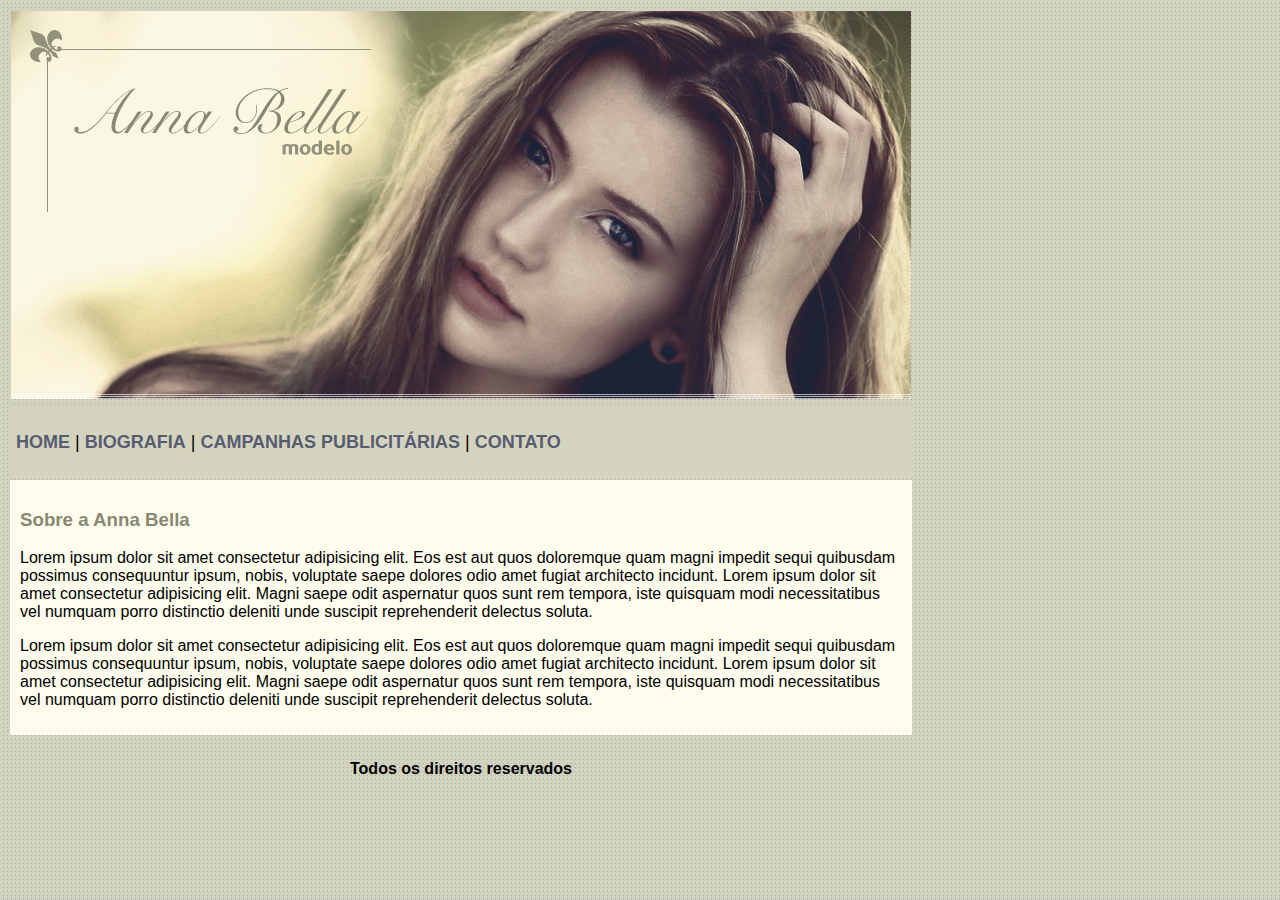
<file: index.html>
<!DOCTYPE html>
<html lang="pt-br">
<head>
    <meta charset="UTF-8">
    <meta http-equiv="X-UA-Compatible" content="IE=edge">
    <meta name="viewport" content="width=device-width, initial-scale=1.0">
    <link rel="stylesheet" href="style.css">
    <title>Anna Bella Oficial</title>
</head>
<body>
    <table border="0">
        <tr>
            <td><img src="capa.png" alt=""></td>
        </tr>
        <tr>
            <td class="menu">
                <p>
                    <a href="index.html"> &nbsp;HOME</a> |
                    <a href="biografia.html">BIOGRAFIA</a> |
                    <a href="campanhas.html">CAMPANHAS PUBLICITÁRIAS</a> |
                    <a href="contato.html">CONTATO</a>
                </p>
            </td>
        </tr>

        <tr>
            <td class="resumo">
                <h3>Sobre a Anna Bella</h3>
                <p>Lorem ipsum dolor sit amet consectetur adipisicing elit. Eos est aut quos doloremque quam magni impedit sequi quibusdam possimus consequuntur ipsum, nobis, voluptate saepe dolores odio amet fugiat architecto incidunt. Lorem ipsum dolor sit amet consectetur adipisicing elit. Magni saepe odit aspernatur quos sunt rem tempora, iste quisquam modi necessitatibus vel numquam porro distinctio deleniti unde suscipit reprehenderit delectus soluta.</p>
                <p>Lorem ipsum dolor sit amet consectetur adipisicing elit. Eos est aut quos doloremque quam magni impedit sequi quibusdam possimus consequuntur ipsum, nobis, voluptate saepe dolores odio amet fugiat architecto incidunt. Lorem ipsum dolor sit amet consectetur adipisicing elit. Magni saepe odit aspernatur quos sunt rem tempora, iste quisquam modi necessitatibus vel numquam porro distinctio deleniti unde suscipit reprehenderit delectus soluta.</p>
            </td>
        </tr>

        <tr>
            <td><h4>Todos os direitos reservados</h4></td>
        </tr>
    </table>
    
</body>
</html>
</file>
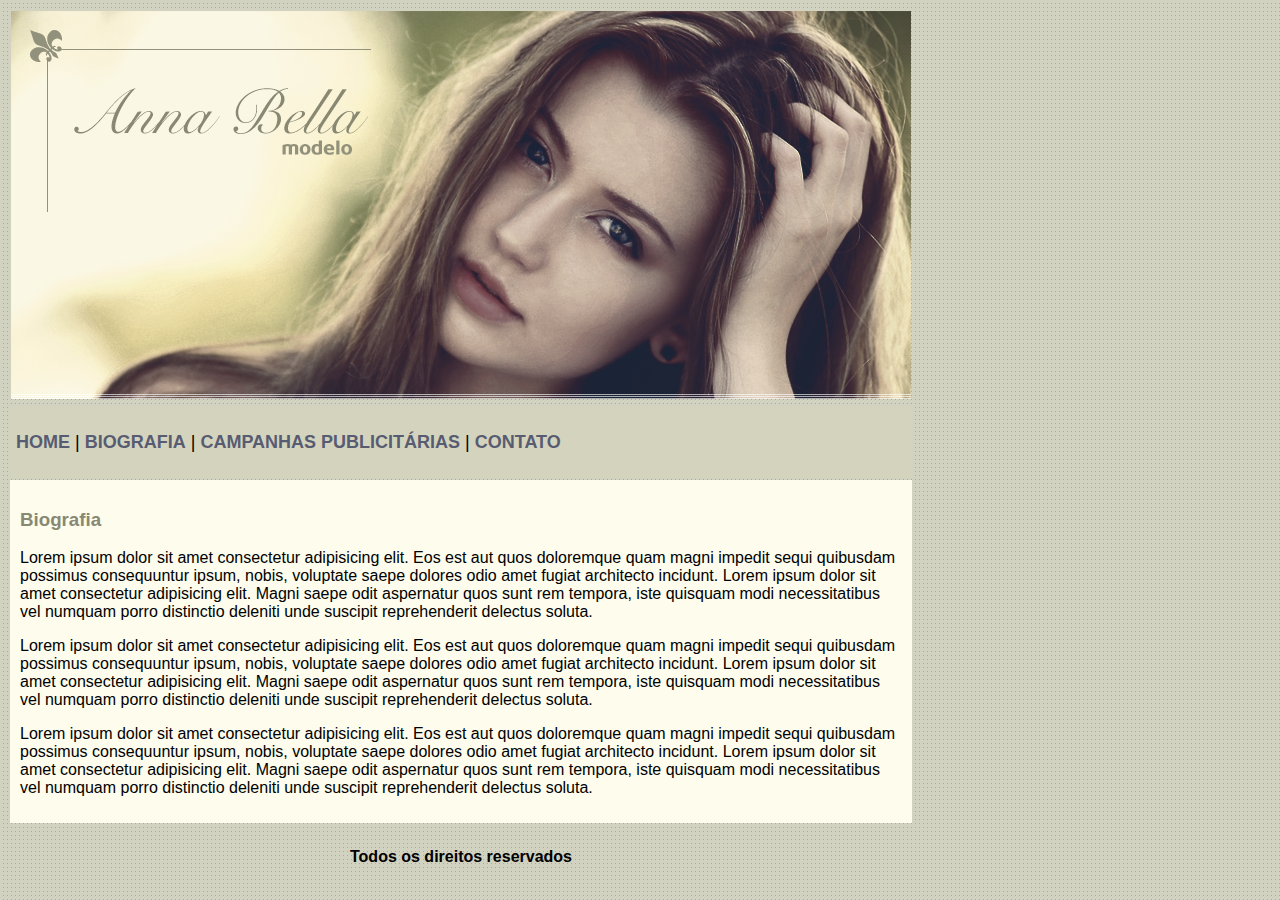
<file: biografia.html>
<!DOCTYPE html>
<html lang="pt-br">
<head>
    <meta charset="UTF-8">
    <meta http-equiv="X-UA-Compatible" content="IE=edge">
    <meta name="viewport" content="width=device-width, initial-scale=1.0">
    <link rel="stylesheet" href="style.css">
    <title>Anna Bella Oficial</title>
</head>
<body>
    <table border="0">
        <tr>
            <td><img src="capa.png" alt=""></td>
        </tr>
        <tr>
            <td class="menu">
                <p>
                    <a href="index.html"> &nbsp;HOME</a> |
                    <a href="biografia.html">BIOGRAFIA</a> |
                    <a href="campanhas.html">CAMPANHAS PUBLICITÁRIAS</a> |
                    <a href="contato.html">CONTATO</a>
                </p>
            </td>
        </tr>

        <tr>
            <td class="resumo">
                <h3>Biografia</h3>
                <p>Lorem ipsum dolor sit amet consectetur adipisicing elit. Eos est aut quos doloremque quam magni impedit sequi quibusdam possimus consequuntur ipsum, nobis, voluptate saepe dolores odio amet fugiat architecto incidunt. Lorem ipsum dolor sit amet consectetur adipisicing elit. Magni saepe odit aspernatur quos sunt rem tempora, iste quisquam modi necessitatibus vel numquam porro distinctio deleniti unde suscipit reprehenderit delectus soluta.</p>
                <p>Lorem ipsum dolor sit amet consectetur adipisicing elit. Eos est aut quos doloremque quam magni impedit sequi quibusdam possimus consequuntur ipsum, nobis, voluptate saepe dolores odio amet fugiat architecto incidunt. Lorem ipsum dolor sit amet consectetur adipisicing elit. Magni saepe odit aspernatur quos sunt rem tempora, iste quisquam modi necessitatibus vel numquam porro distinctio deleniti unde suscipit reprehenderit delectus soluta.</p>
                <p>Lorem ipsum dolor sit amet consectetur adipisicing elit. Eos est aut quos doloremque quam magni impedit sequi quibusdam possimus consequuntur ipsum, nobis, voluptate saepe dolores odio amet fugiat architecto incidunt. Lorem ipsum dolor sit amet consectetur adipisicing elit. Magni saepe odit aspernatur quos sunt rem tempora, iste quisquam modi necessitatibus vel numquam porro distinctio deleniti unde suscipit reprehenderit delectus soluta.</p>
            </td>
        </tr>

        <tr>
            <td><h4>Todos os direitos reservados</h4></td>
        </tr>
    </table>
    
</body>
</html>
</file>
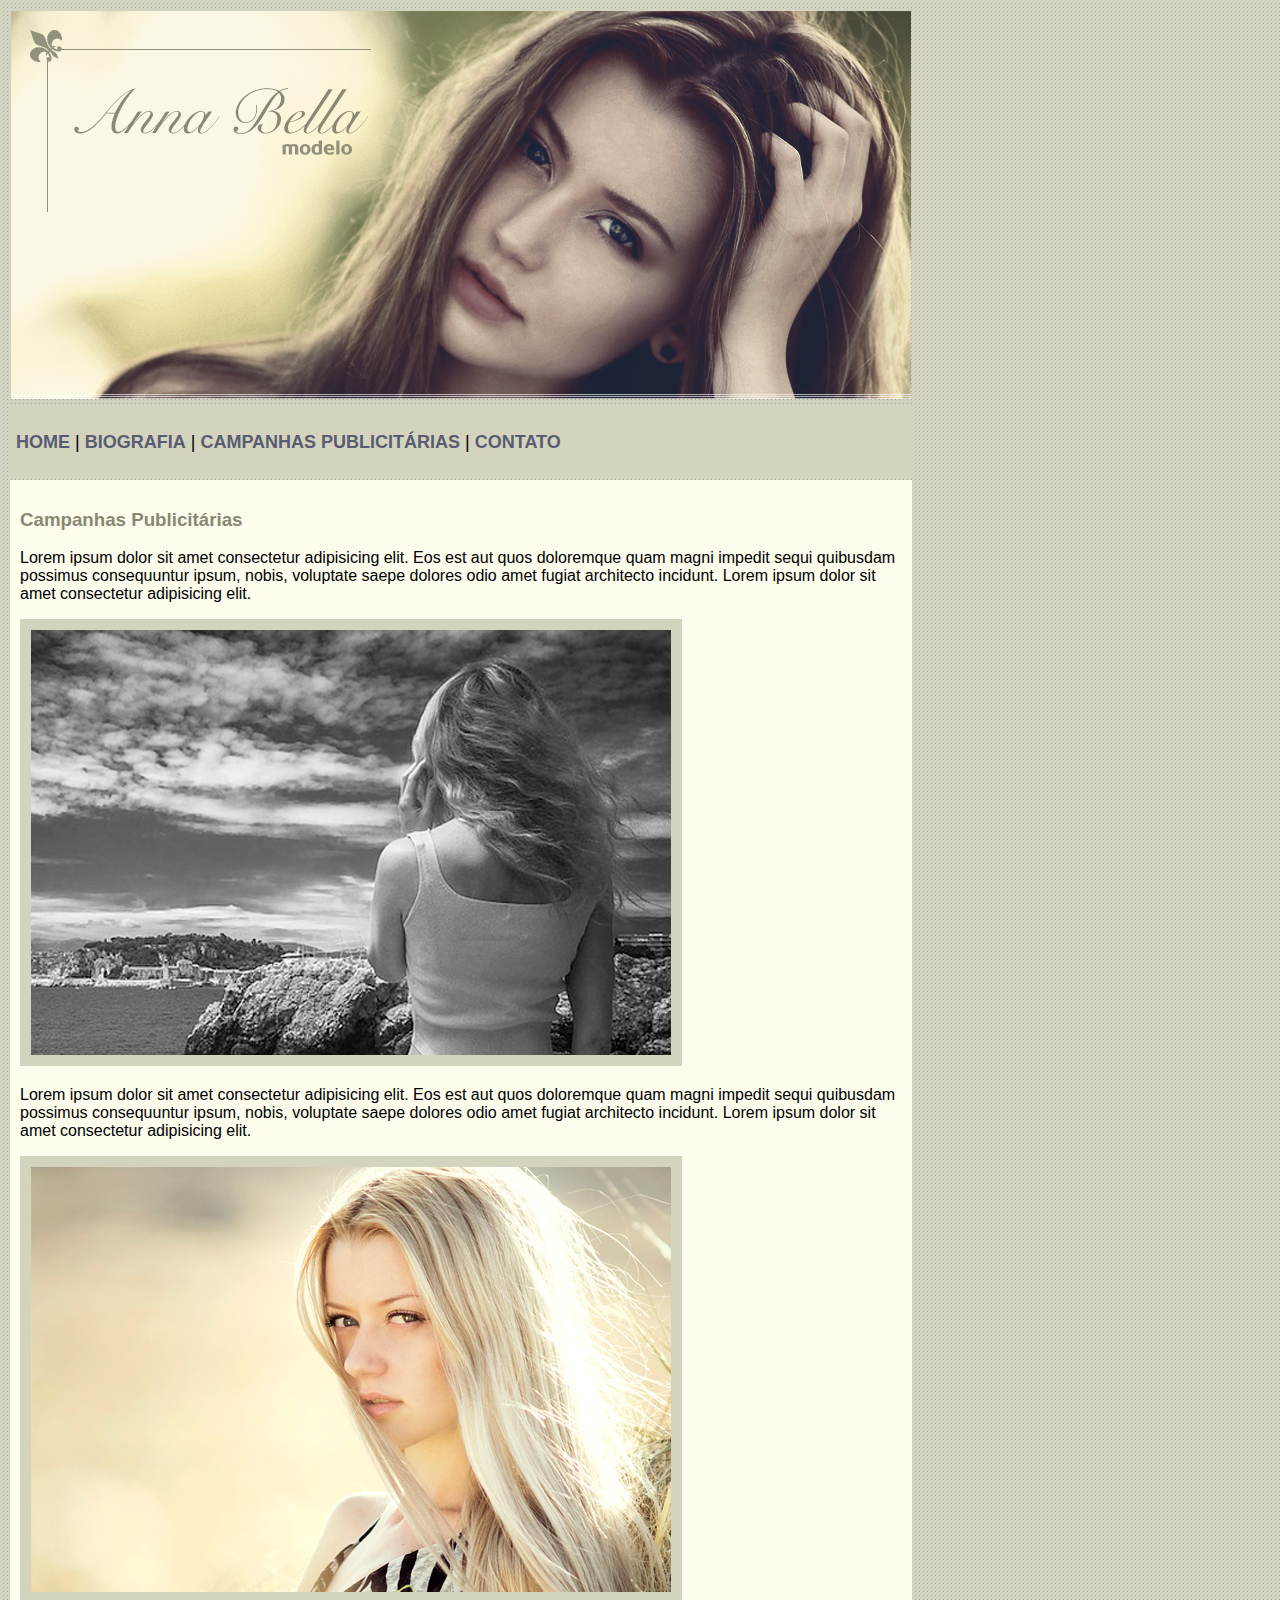
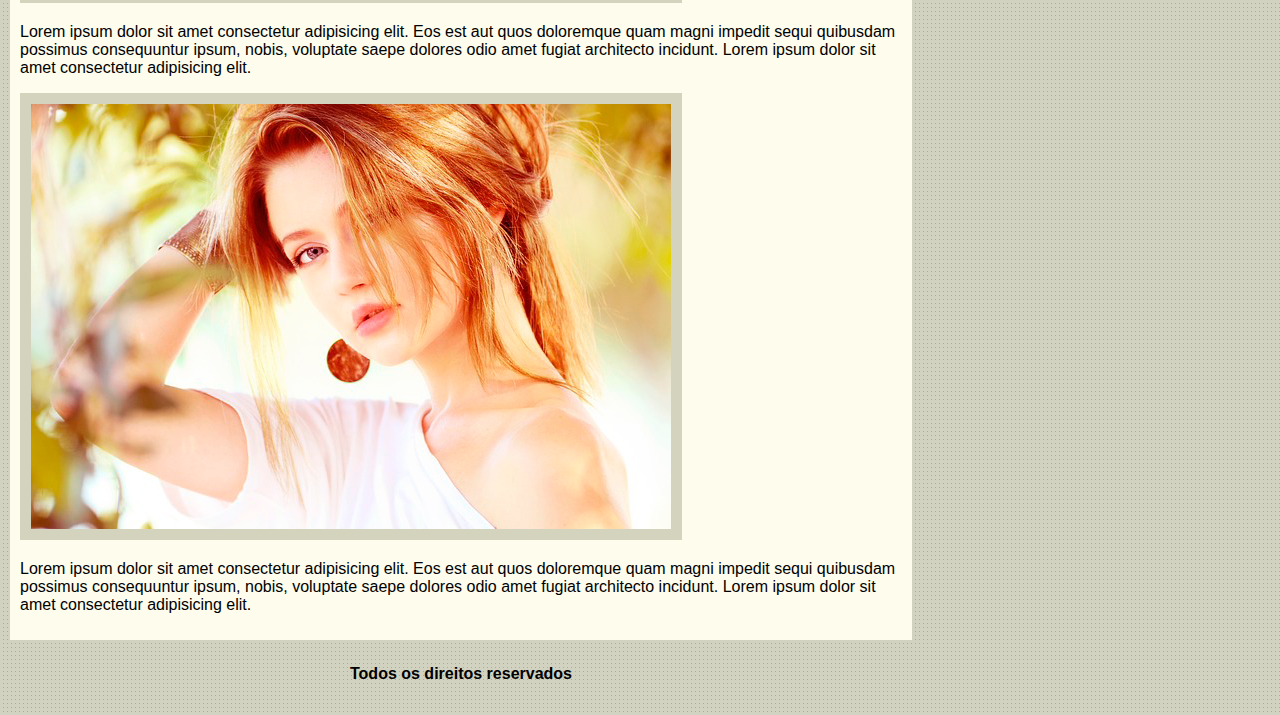
<file: campanhas.html>
<!DOCTYPE html>
<html lang="pt-br">
<head>
    <meta charset="UTF-8">
    <meta http-equiv="X-UA-Compatible" content="IE=edge">
    <meta name="viewport" content="width=device-width, initial-scale=1.0">
    <link rel="stylesheet" href="style.css">
    <title>Anna Bella Oficial</title>
</head>
<body>
    <table border="0">
        <tr>
            <td><img src="capa.png" alt=""></td>
        </tr>
        <tr>
            <td class="menu">
                <p>
                    <a href="index.html"> &nbsp;HOME</a> |
                    <a href="biografia.html">BIOGRAFIA</a> |
                    <a href="campanhas.html">CAMPANHAS PUBLICITÁRIAS</a> |
                    <a href="contato.html">CONTATO</a>
                </p>
            </td>
        </tr>

        <tr>
            <td class="resumo">
                <h3>Campanhas Publicitárias</h3>
                <p>Lorem ipsum dolor sit amet consectetur adipisicing elit. Eos est aut quos doloremque quam magni impedit sequi quibusdam possimus consequuntur ipsum, nobis, voluptate saepe dolores odio amet fugiat architecto incidunt. Lorem ipsum dolor sit amet consectetur adipisicing elit.</p>
                <img src="foto1.png" alt="" class="foto">
                <p>Lorem ipsum dolor sit amet consectetur adipisicing elit. Eos est aut quos doloremque quam magni impedit sequi quibusdam possimus consequuntur ipsum, nobis, voluptate saepe dolores odio amet fugiat architecto incidunt. Lorem ipsum dolor sit amet consectetur adipisicing elit.</p>
                <img src="foto2.png" alt="" class="foto">
                <p>Lorem ipsum dolor sit amet consectetur adipisicing elit. Eos est aut quos doloremque quam magni impedit sequi quibusdam possimus consequuntur ipsum, nobis, voluptate saepe dolores odio amet fugiat architecto incidunt. Lorem ipsum dolor sit amet consectetur adipisicing elit.</p>
                <img src="foto3.png" alt="" class="foto">
                <p>Lorem ipsum dolor sit amet consectetur adipisicing elit. Eos est aut quos doloremque quam magni impedit sequi quibusdam possimus consequuntur ipsum, nobis, voluptate saepe dolores odio amet fugiat architecto incidunt. Lorem ipsum dolor sit amet consectetur adipisicing elit.</p>
                
            </td>
        </tr>

        <tr>
            <td><h4>Todos os direitos reservados</h4></td>
        </tr>
    </table>
    
</body>
</html>
</file>
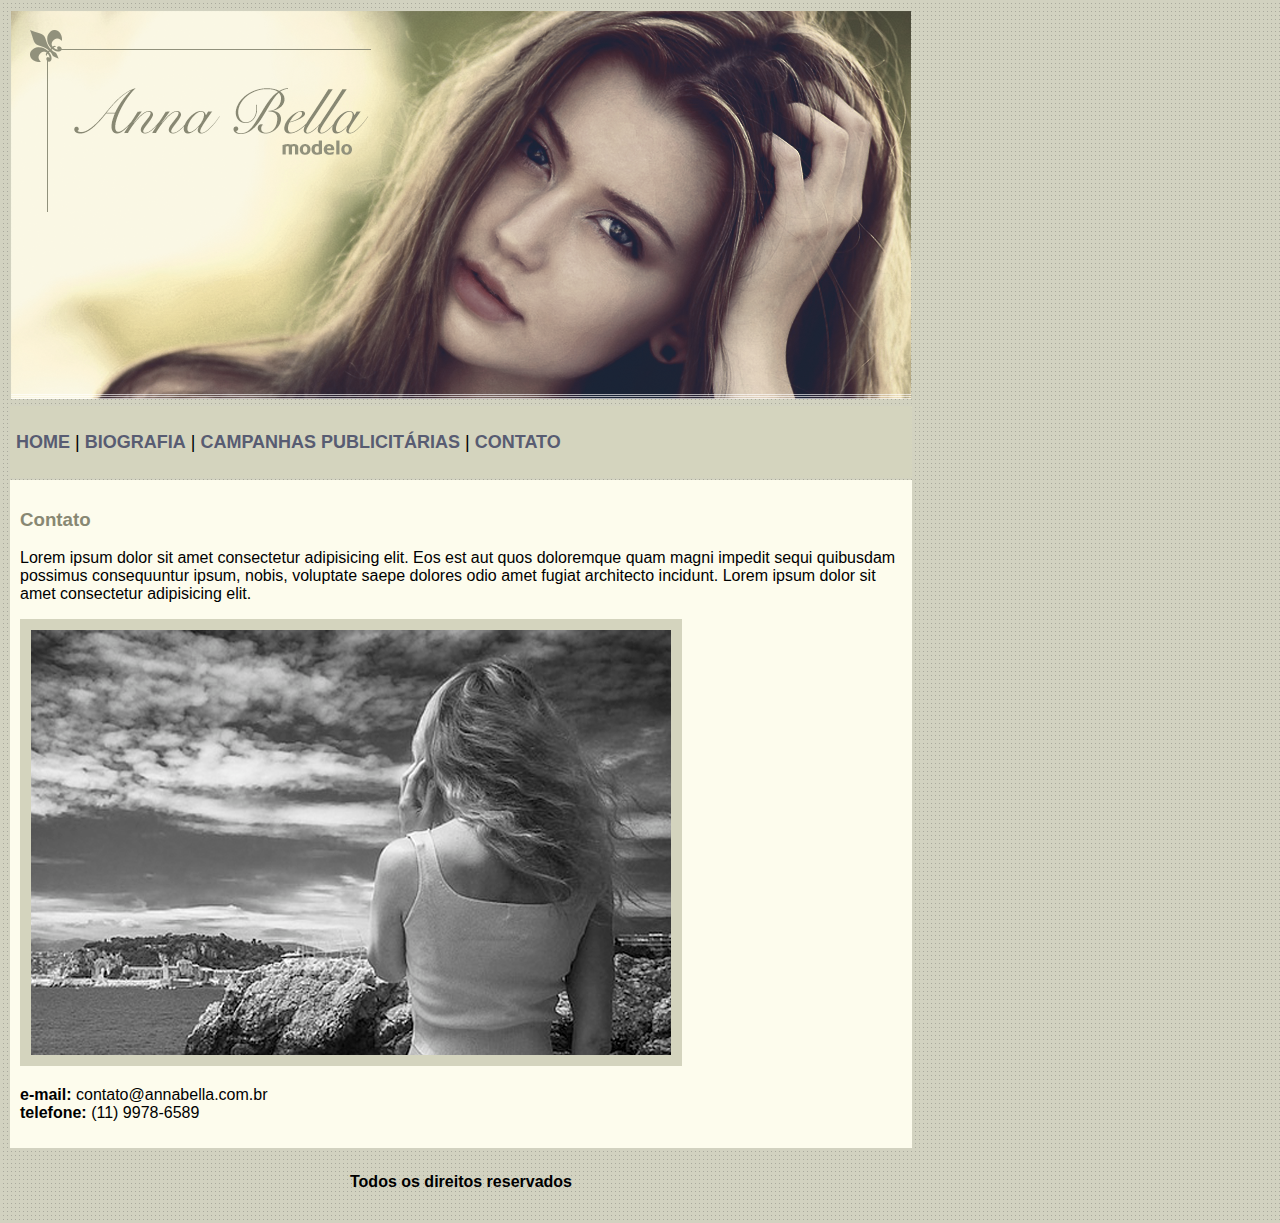
<file: contato.html>
<!DOCTYPE html>
<html lang="pt-br">
<head>
    <meta charset="UTF-8">
    <meta http-equiv="X-UA-Compatible" content="IE=edge">
    <meta name="viewport" content="width=device-width, initial-scale=1.0">
    <link rel="stylesheet" href="style.css">
    <title>Anna Bella Oficial</title>
</head>
<body>
    <table border="0">
        <tr>
            <td><img src="capa.png" alt=""></td>
        </tr>
        <tr>
            <td class="menu">
                <p>
                    <a href="index.html"> &nbsp;HOME</a> |
                    <a href="biografia.html">BIOGRAFIA</a> |
                    <a href="campanhas.html">CAMPANHAS PUBLICITÁRIAS</a> |
                    <a href="contato.html">CONTATO</a>
                </p>
            </td>
        </tr>

        <tr>
            <td class="resumo">
                <h3>Contato</h3>
                <p>Lorem ipsum dolor sit amet consectetur adipisicing elit. Eos est aut quos doloremque quam magni impedit sequi quibusdam possimus consequuntur ipsum, nobis, voluptate saepe dolores odio amet fugiat architecto incidunt. Lorem ipsum dolor sit amet consectetur adipisicing elit.</p>
                <img src="foto1.png" alt="" class="foto"> 
                <p><strong>e-mail: </strong>contato@annabella.com.br <br>      
                <strong>telefone: </strong>(11) 9978-6589</p>       
            </td>
        </tr>

        <tr>
            <td><h4>Todos os direitos reservados</h4></td>
        </tr>

    </table>
    
</body>
</html>
</file>
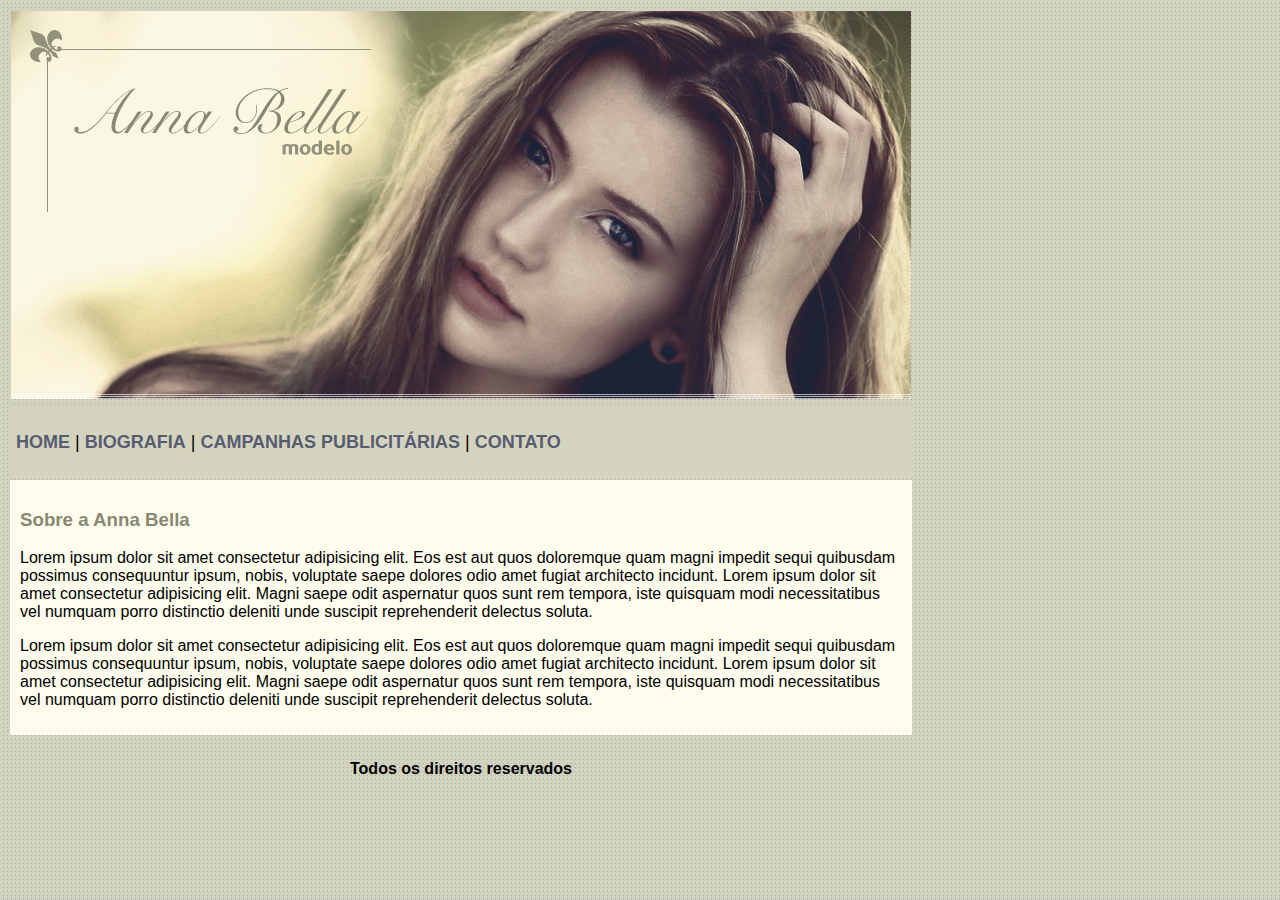
<file: home.html>
<!DOCTYPE html>
<html lang="pt-br">
<head>
    <meta charset="UTF-8">
    <meta http-equiv="X-UA-Compatible" content="IE=edge">
    <meta name="viewport" content="width=device-width, initial-scale=1.0">
    <link rel="stylesheet" href="style.css">
    <title>Anna Bella Oficial</title>
</head>
<body>
    <table border="0">
        <tr>
            <td><img src="capa.png" alt=""></td>
        </tr>
        <tr>
            <td class="menu">
                <p>
                    <a href="home.html"> &nbsp;HOME</a> |
                    <a href="biografia.html">BIOGRAFIA</a> |
                    <a href="campanhas.html">CAMPANHAS PUBLICITÁRIAS</a> |
                    <a href="contato.html">CONTATO</a>
                </p>
            </td>
        </tr>

        <tr>
            <td class="resumo">
                <h3>Sobre a Anna Bella</h3>
                <p>Lorem ipsum dolor sit amet consectetur adipisicing elit. Eos est aut quos doloremque quam magni impedit sequi quibusdam possimus consequuntur ipsum, nobis, voluptate saepe dolores odio amet fugiat architecto incidunt. Lorem ipsum dolor sit amet consectetur adipisicing elit. Magni saepe odit aspernatur quos sunt rem tempora, iste quisquam modi necessitatibus vel numquam porro distinctio deleniti unde suscipit reprehenderit delectus soluta.</p>
                <p>Lorem ipsum dolor sit amet consectetur adipisicing elit. Eos est aut quos doloremque quam magni impedit sequi quibusdam possimus consequuntur ipsum, nobis, voluptate saepe dolores odio amet fugiat architecto incidunt. Lorem ipsum dolor sit amet consectetur adipisicing elit. Magni saepe odit aspernatur quos sunt rem tempora, iste quisquam modi necessitatibus vel numquam porro distinctio deleniti unde suscipit reprehenderit delectus soluta.</p>
            </td>
        </tr>

        <tr>
            <td><h4>Todos os direitos reservados</h4></td>
        </tr>
    </table>
    
</body>
</html>
</file>
<file: style.css>
body {
    background-image: url(fundo.png);
}

.menu {
    background-color: #d4d4be;
    height: 70px;
    font-size: 18px;
}
.menu a {
    text-decoration: none;
    color: #585c72;
    font-weight: 600;
    font-family: Arial, Helvetica, sans-serif;
}

table {
    width: 900px;
}

.resumo {
    background-color: #fdfced;
    padding: 10px;
}

h3 {
    color: #888873;
    font-weight: 600;
    font-family: Arial, Helvetica, sans-serif;
    
}

p {
    font-family: Arial, Helvetica, sans-serif;
}

.foto {
    border: 11px solid #d4d4be;
}

h4{
    font-family: Arial, Helvetica, sans-serif;
    font-weight: 750;
    text-align: center;
}
</file>
